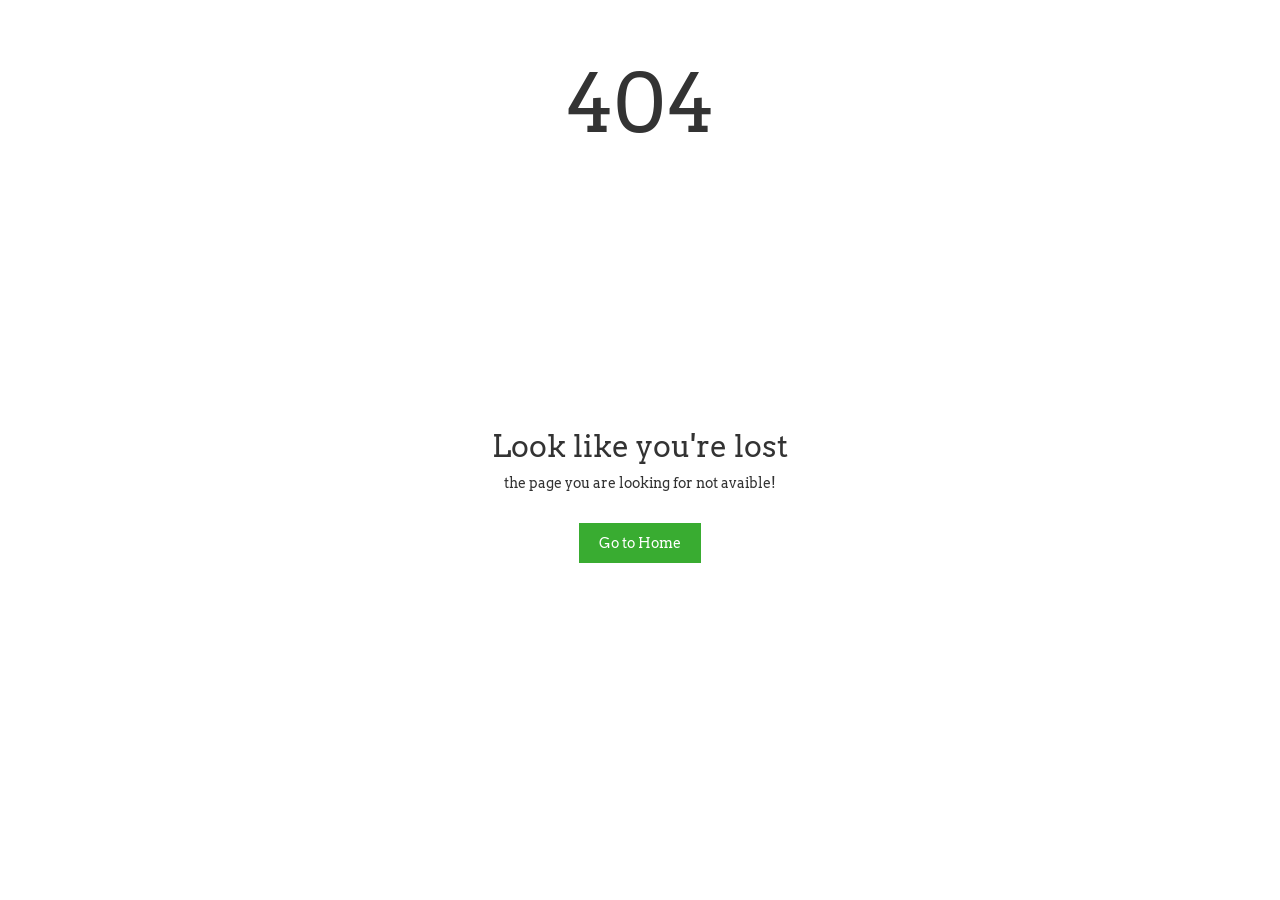
<file: andex.html>
<!DOCTYPE html>
<html lang="en" >
<head>
  <meta charset="UTF-8">
  <title>404 page</title>
  <link rel='stylesheet' href='https://cdnjs.cloudflare.com/ajax/libs/twitter-bootstrap/3.3.7/css/bootstrap.min.css'>
<link rel='stylesheet' href='https://fonts.googleapis.com/css?family=Arvo'><link rel="stylesheet" href="./syle.css">

</head>
<body>
<!-- partial:index.partial.html -->
<section class="page_404">
	<div class="container">
		<div class="row">	
		<div class="col-sm-12 ">
		<div class="col-sm-10 col-sm-offset-1  text-center">
		<div class="four_zero_four_bg">
			<h1 class="text-center ">404</h1>
		
		
		</div>
		
		<div class="contant_box_404">
		<h3 class="h2">
		Look like you're lost
		</h3>
		
		<p>the page you are looking for not avaible!</p>
		
		<a href="../sourceCode/index.3.html" class="link_404">Go to Home</a>
	</div>
		</div>
		</div>
		</div>
	</div>
</section>
<!-- partial -->
  
</body>
</html>
</file>
<file: syle.css>
/*======================
    404 page
=======================*/


.page_404{ padding:40px 0; background:#fff; font-family: 'Arvo', serif;
}

.page_404  img{ width:100%;}

.four_zero_four_bg{
 
 background-image: url(https://cdn.dribbble.com/users/285475/screenshots/2083086/dribbble_1.gif);
    height: 400px;
    background-position: center;
 }
 
 
 .four_zero_four_bg h1{
 font-size:80px;
 }
 
.four_zero_four_bg h3{
	font-size:80px;
}
			 
.link_404{			 
	color: #fff!important;
    padding: 10px 20px;
    background: #39ac31;
    margin: 20px 0;
    display: inline-block;}
.contant_box_404{ margin-top:-50px;}
</file>
